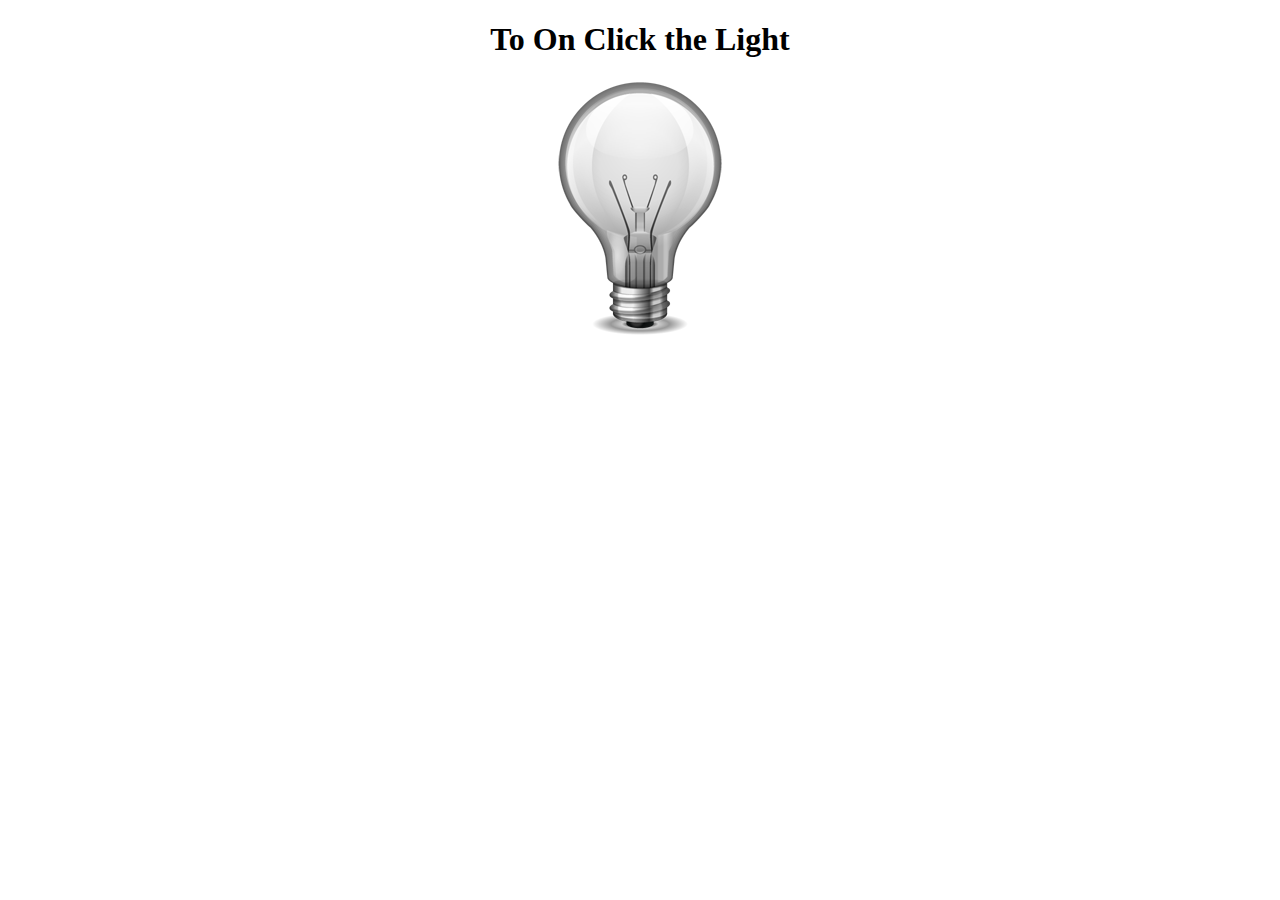
<file: Light Switch/index.html>
<!DOCTYPE html>
<html lang="en">
<head>
    <meta charset="UTF-8">
    <meta http-equiv="X-UA-Compatible" content="IE=edge">
    <meta name="viewport" content="width=device-width, initial-scale=1.0">
    <link rel="stylesheet" href="./style.css">
    <title>Light</title>
</head>
<body>
    <div>
        <h1 id='instruction'> To On Click the Light</h1>
        <img id="bulbImage" onclick="toggleLight()" src="./off.png" alt="">

    </div>
</body>
    <script>
        function toggleLight() {
            let image = document.getElementById('bulbImage');
            let text = document.getElementById('instruction')

            if (image.src.match("off")) {
                image.src = "on.png";
                text.innerHTML = "To Off Click the Light"
                
            } else {
                image.src = "off.png";
                text.innerHTML = "To On Click the Light"
            }
        }
    </script>

</html>
</file>
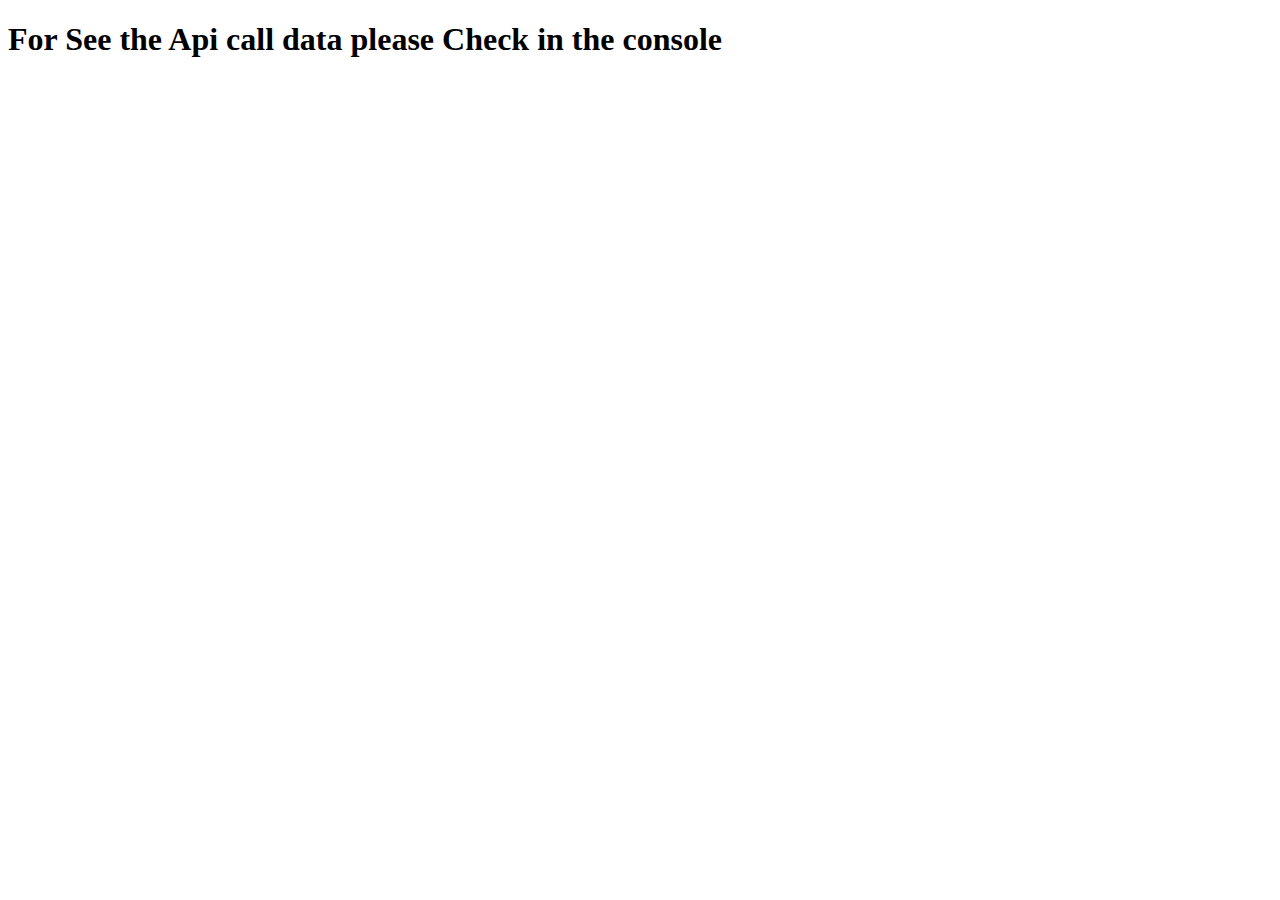
<file: Fetch API Response/JavaScript/index.html>
<!DOCTYPE html>
<html lang="en">
  <head>
    <meta charset="UTF-8" />
    <meta http-equiv="X-UA-Compatible" content="IE=edge" />
    <meta name="viewport" content="width=device-width, initial-scale=1.0" />
    <title>Data Fetch</title>
  </head>
  <body>
    <h1>For See the Api call data please Check in the console</h1>

    <p id="data"></p>
  </body>

  <script type="text/javascript" src="./fetchData.js"></script>
</html>
</file>
<file: Light Switch/style.css>
body{
    margin: 0;
    padding: 0;
    
}
img{
    margin-left: auto;
    margin-right: auto;
    display: block;
    cursor: pointer;
}

h1{
    text-align: center;
}
</file>
